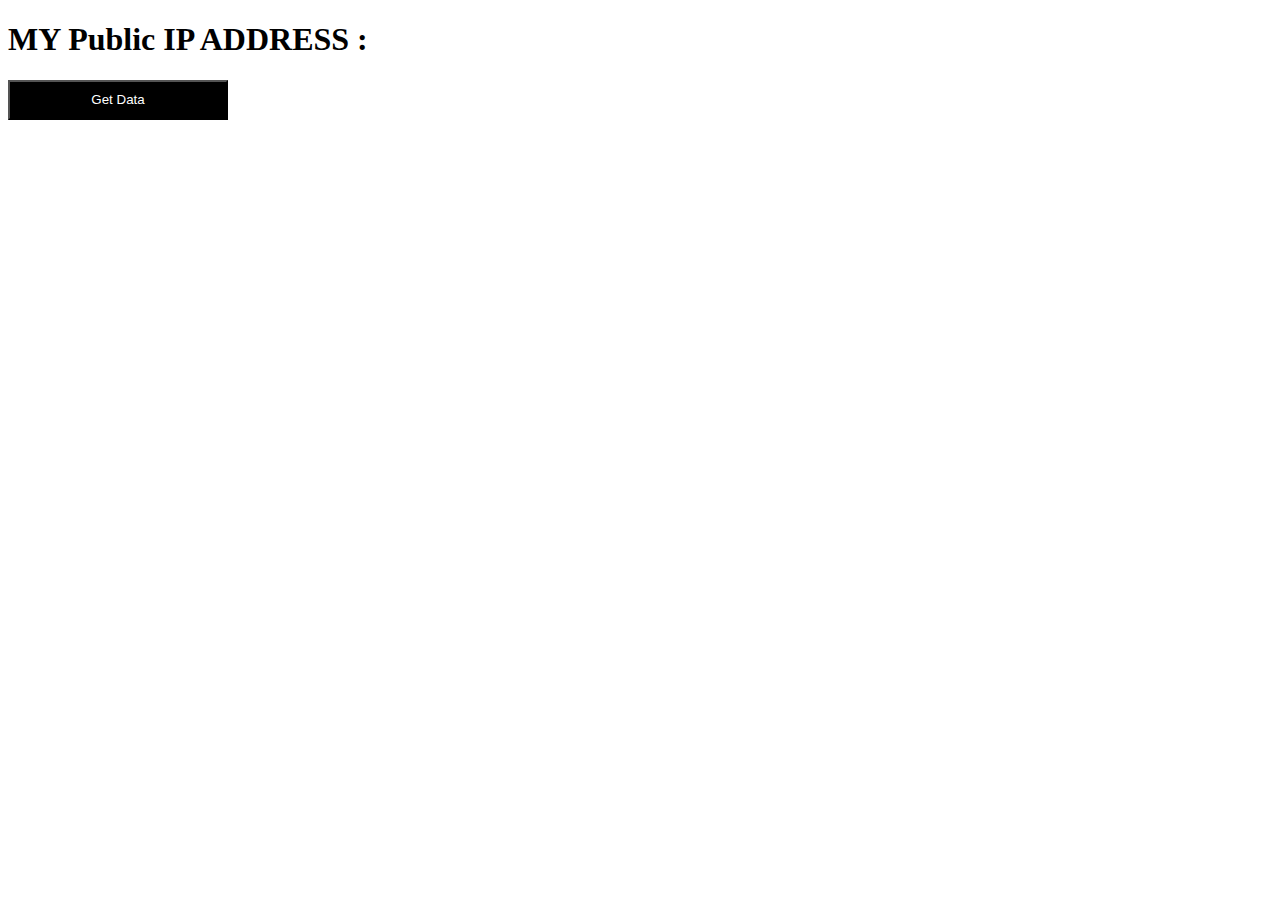
<file: index.html>
<!DOCTYPE html>
<html lang="en">
<head>
    <meta charset="UTF-8">
    <meta http-equiv="X-UA-Compatible" content="IE=edge">
    <meta name="viewport" content="width=device-width, initial-scale=1.0">
    <title>IP-Address</title>
    <link rel="stylesheet" href="./style.css">
</head>
<body>

    <div class="box1">
        <div class="box2">

            <h1>MY Public IP ADDRESS : <span id="ip"></span> </h1>
            
        </div>
        <button id="btn1" onclick="getData()">Get Data</button>
        
    </div>

    
	
    
    <script src="https://ajax.googleapis.com/ajax/libs/jquery/3.5.1/jquery.min.js"></script>
    
    <script src="./script.js"></script>

</body>
</html>
</file>
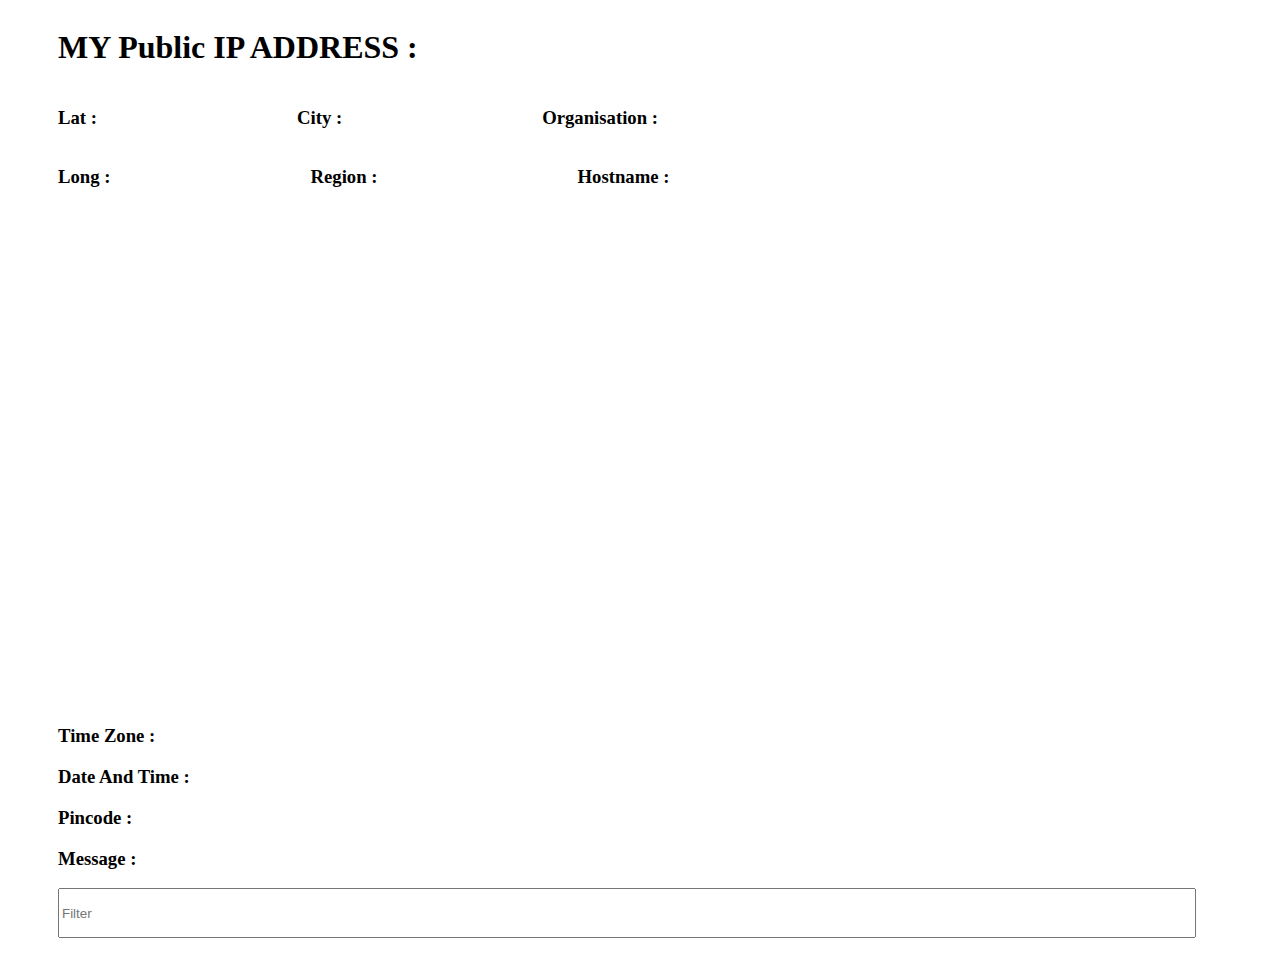
<file: index1.html>
<!DOCTYPE html>
<html lang="en">
<head>
    <meta charset="UTF-8">
    <meta http-equiv="X-UA-Compatible" content="IE=edge">
    <meta name="viewport" content="width=device-width, initial-scale=1.0">
    <title>IP-Address</title>
    <link rel="stylesheet" href="./style.css">
</head>
<body>
    <div class="box3"><h1>MY Public IP ADDRESS : <span id="ipaddress"></span></h1></div>
    <div class="box4">
         <div class="box5">
            <h3>Lat : <span id="lat"></span> </h3>
            <h3>City : <span id="city"></span></h3>
            <h3>Organisation : <span id="org"></span></h3>
         </div>
          <div class="box6">
            <h3>Long : <span id="long"></span></h3>
            <h3>Region : <span id="region"></span></h3>
            <h3>Hostname : <span id="host"></span></h3>
          </div>
    </div>

    <div id="map">

        <iframe id="iframe-tag" 
        width="360" height="270" frameborder="0" style="border:0"></iframe>
   

    </div>

    <div class="box7">
        <h3>Time Zone : <span id="timezone"></span></h3>
         <h3> Date And Time : <span id="dateandtime"></span></h3>
         <h3>Pincode : <span id="pin"></span></h3>
         <h3>Message : <span id="message"></span></h3>
    </div>



    <div class="box8">
        <input type="search" placeholder="Filter">
    </div>


    <div id="boxx">     
        
    </div>
    
        
        
        
        
        
        
   <script src="./script1.js"></script>
</body>
</html>
</file>
<file: style.css>
#btn1{
    width: 220px;
    height: 40px;
    color: rgb(255, 255, 255);
    background-color: black;
    cursor: pointer;
}

/* .box2{
     display: flex; 
} */


#map{
    width: 90%;
    height: 500px;
    margin-left: 50px;
    /* border: 1px solid black; */
}
#map iframe{
    width: 100%;
    height: 100%;
}

.box3{
    display: flex;
    margin-left: 50px;
}
.box4{
    margin-left: 50px;
}
.box5{
    display: flex;
    
}
.box5 h3{
   margin-right: 200px;
}

.box6{
    display: flex;
}
.box6 h3{
    margin-right: 200px;
}

.box7{
    margin-left: 50px;
}
/* .box9{
    display: flex;
    justify-content: space-around;
    margin: 40px;
   
}


.box10{
    border: 1px solid;
    border-radius: 5px;
    height: 150px;
    width: 40%;
}
.box10 div {
    margin-bottom: 10px;
}*/

.box8 input{
    width: 90%;
    height: 50px;
    margin-left: 50px;
} 

#boxx{
    /* height: 100px;
    width: 100px; */
    /* background-color: brown; */
    margin-left: 50px;
    margin-top: 30px;
}

#Div1{
/* border: 1px solid; */
}
</file>
